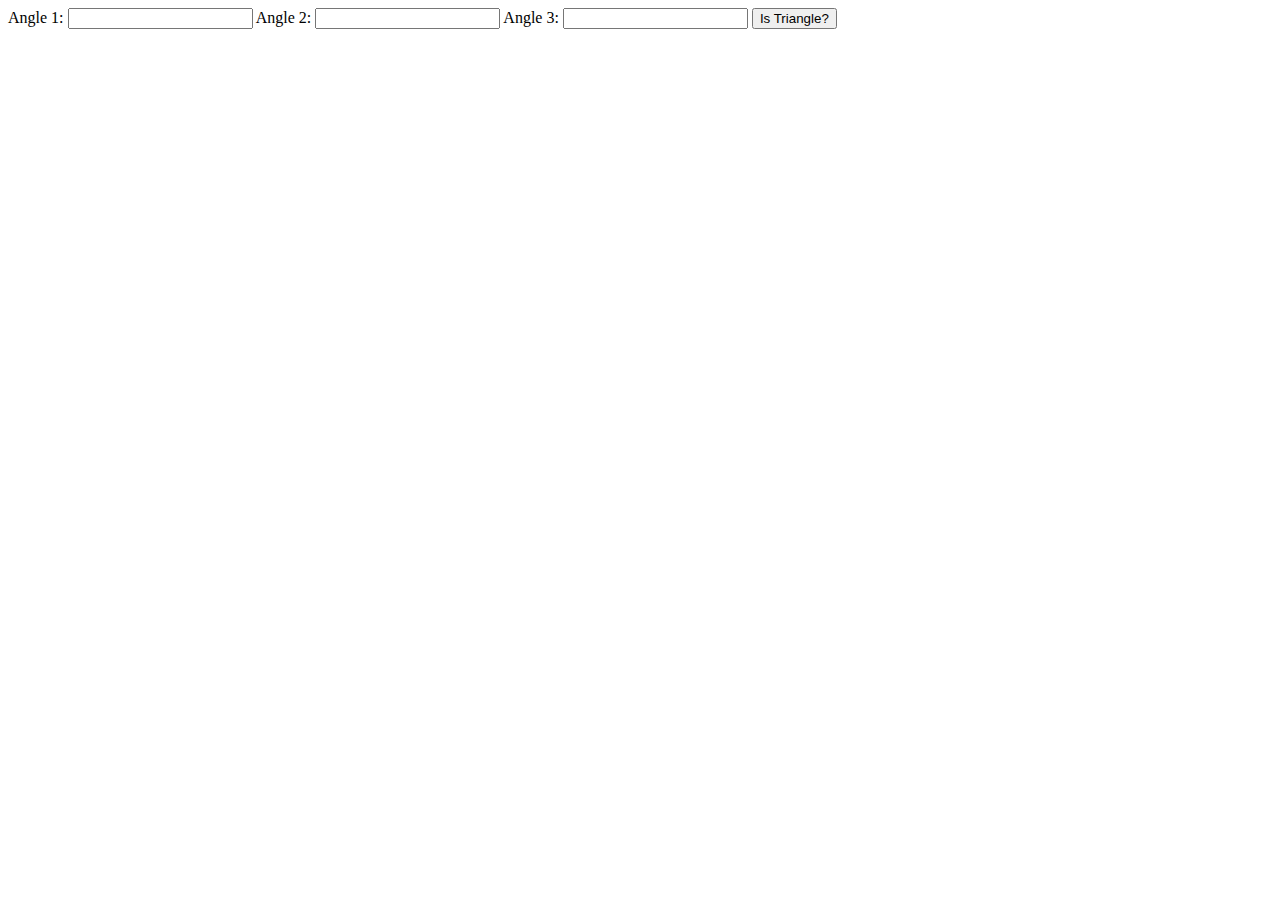
<file: index.html>
<!DOCTYPE html>
<html lang="en">
<head>
    <meta charset="UTF-8">
    <meta http-equiv="X-UA-Compatible" content="IE=edge">
    <meta name="viewport" content="width=device-width, initial-scale=1.0">
    <title>fun with triangle</title>
</head>
<body>
    <div class="triangle">

        <label for="angle1">Angle 1:</label>
        <input class="input-triangle"></input>
        <label for="angle2">Angle 2:</label>
        <input class="input-triangle"></input>
        <label for="angle3">Angle 3:</label>
        <input class="input-triangle"></input>

        <button id="is-triangle">Is Triangle?</button>

        <div id= "output"></div>


    </div>
    
    <script src="app.js"></script>
</body>
</html>
</file>
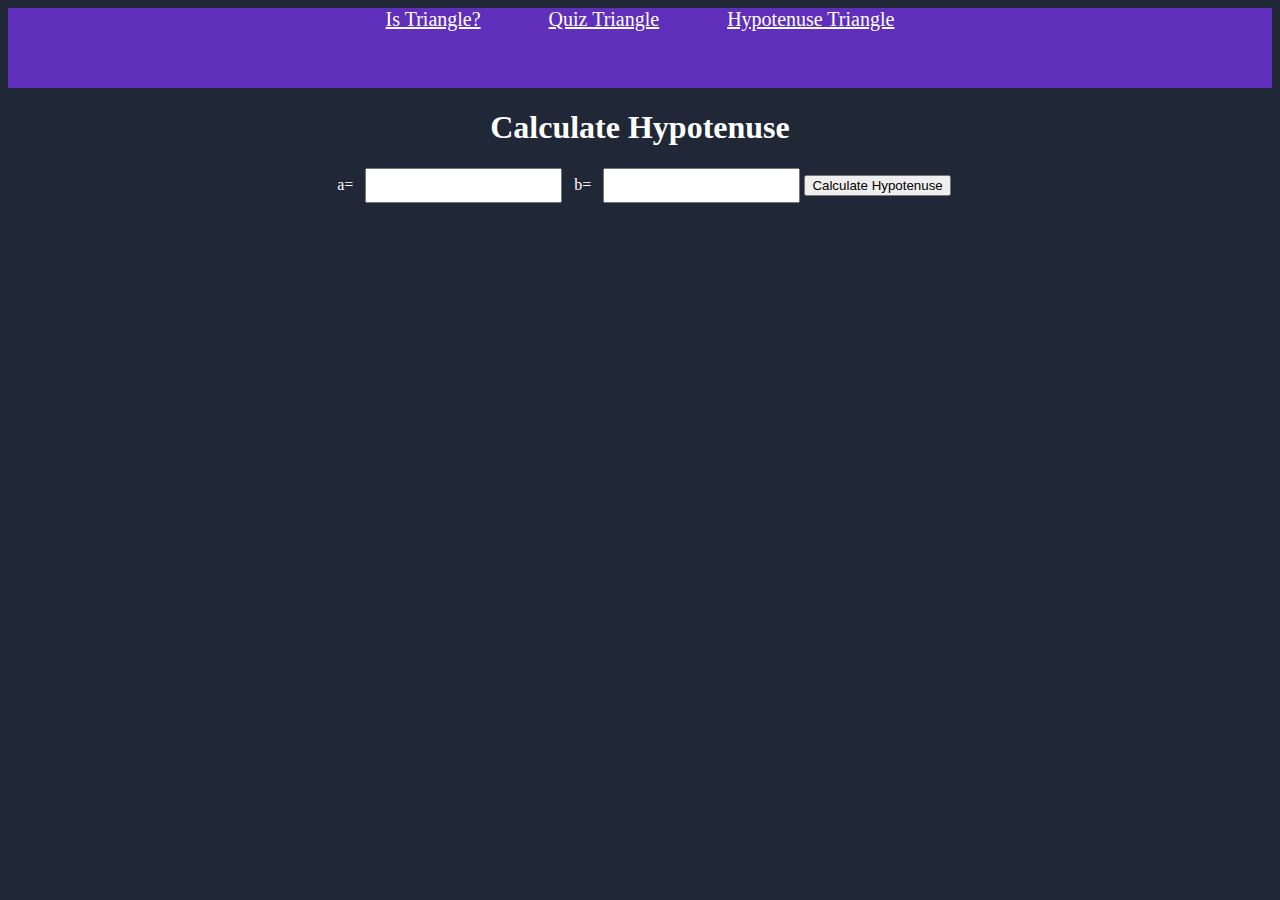
<file: hypo.html>
<!DOCTYPE html>
<html lang="en">

<head>
    <meta charset="UTF-8">
    <meta http-equiv="X-UA-Compatible" content="IE=edge">
    <meta name="viewport" content="width=device-width, initial-scale=1.0">
    <title>Caluculate Hypotenuse</title>
    <link rel='stylesheet' type='text/css' href='style.css' />
</head>

<body>
    <div class="container">
        <nav>
            <a href="index.html">Is Triangle?</a>
            <a href="quiz.html">Quiz Triangle</a>
            <a href="hypo.html">Hypotenuse Triangle</a>
    </div>
    </nav>

    <h1>Calculate Hypotenuse</h1>

    <label class="label1">a=</label>
    <input class="side-input" type="number"></input>
    <label class="label1">b=</label>
    <input class="side-input" type="number"></input>

    <button id="calculate">Calculate Hypotenuse</button>
    <div id="output"></div>


    <script src="hypo.js"></script>
</body>

</html>
</file>
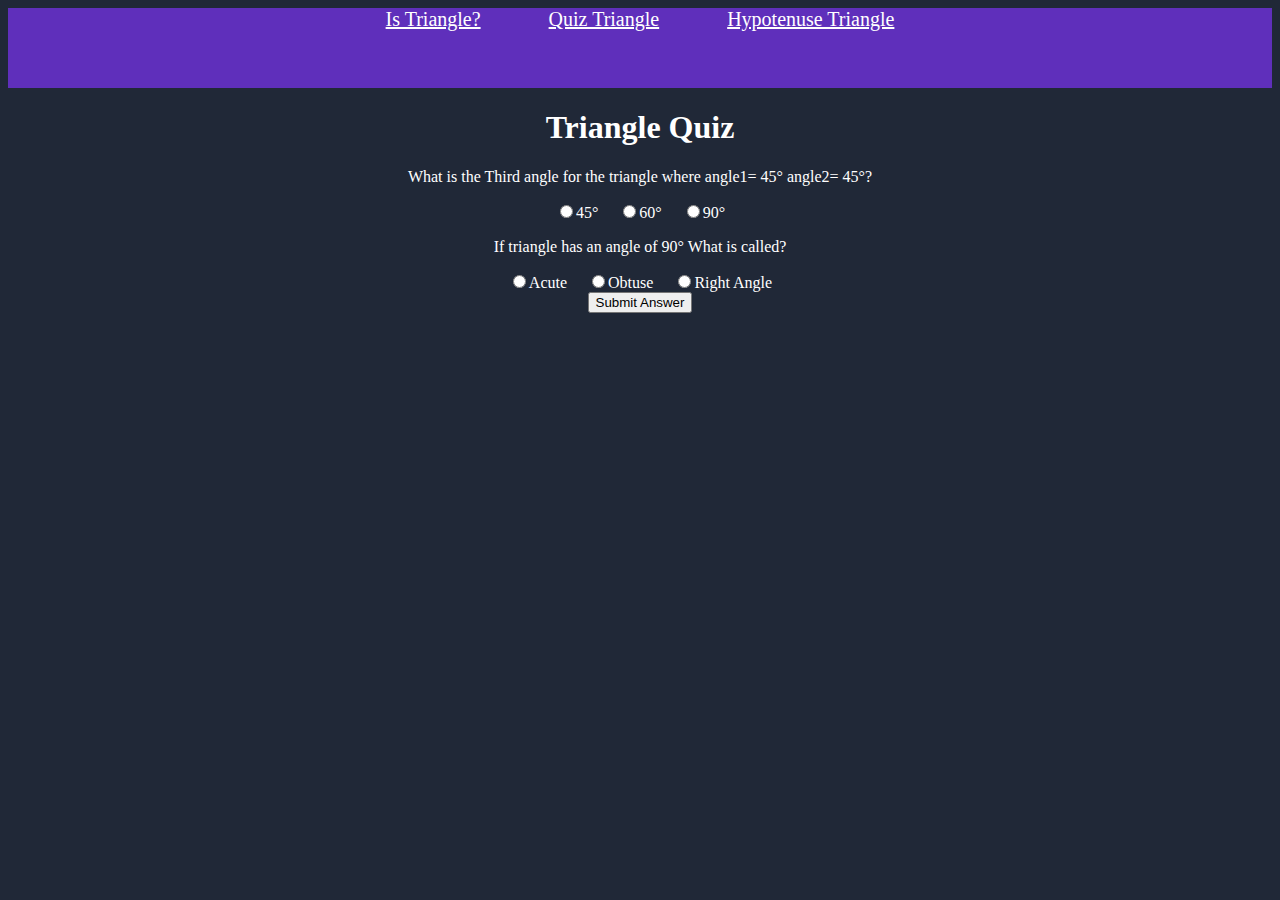
<file: quiz.html>
<!DOCTYPE html>
<html lang="en">

<head>
    <meta charset="UTF-8">
    <meta http-equiv="X-UA-Compatible" content="IE=edge">
    <meta name="viewport" content="width=device-width, initial-scale=1.0">
    <title>Triangle Quiz</title>
    <link rel='stylesheet' type='text/css' href='style.css' />
</head>

<body>
    <div class="container">
        <nav>
            <a href="index.html">Is Triangle?</a>
            <a href="quiz.html">Quiz Triangle</a>
            <a href="hypo.html">Hypotenuse Triangle</a>
    </div>
    </nav>

    <h1>Triangle Quiz</h1>
    <form class="form-quiz">
        <div class="quix-container">
            <p> What is the Third angle for the triangle where angle1= 45° angle2= 45°?</p>
            <label><input type="radio" name="question-1" value="45°"></input>45°</label>
            <label><input type="radio" name="question-1" value="60°"></input>60°</label>
            <label><input type="radio" name="question-1" value="90°"></input>90°</label>
        </div>

        <div class="quix-container">
            <p> If triangle has an angle of 90° What is called?</p>
            <label><input type="radio" name="question-2" value="Acute"></input>Acute</label>
            <label><input type="radio" name="question-2" value="Obtuse"></input>Obtuse</label>
            <label><input type="radio" name="question-2" value="Right Angle"></input>Right Angle</label>
        </div>
    </form>
    <button id="submit">Submit Answer</button>
    <div id="output"></div>

    <script src="quiz.js"></script>
</body>

</html>
</file>
<file: style.css>
.container{
    background-color: #5F2FBB;
    width: auto;
    height: 5rem;
    text-align: center;
}

a{
    margin: 2rem;
    color: white;
    font-size: 20px;
}

.input-triangle{
    display: block;

}
body{
    background-color: #202837;
    text-align: center;
    color: white;
}

label,input{
    padding:0.5rem;
    
}
</file>
